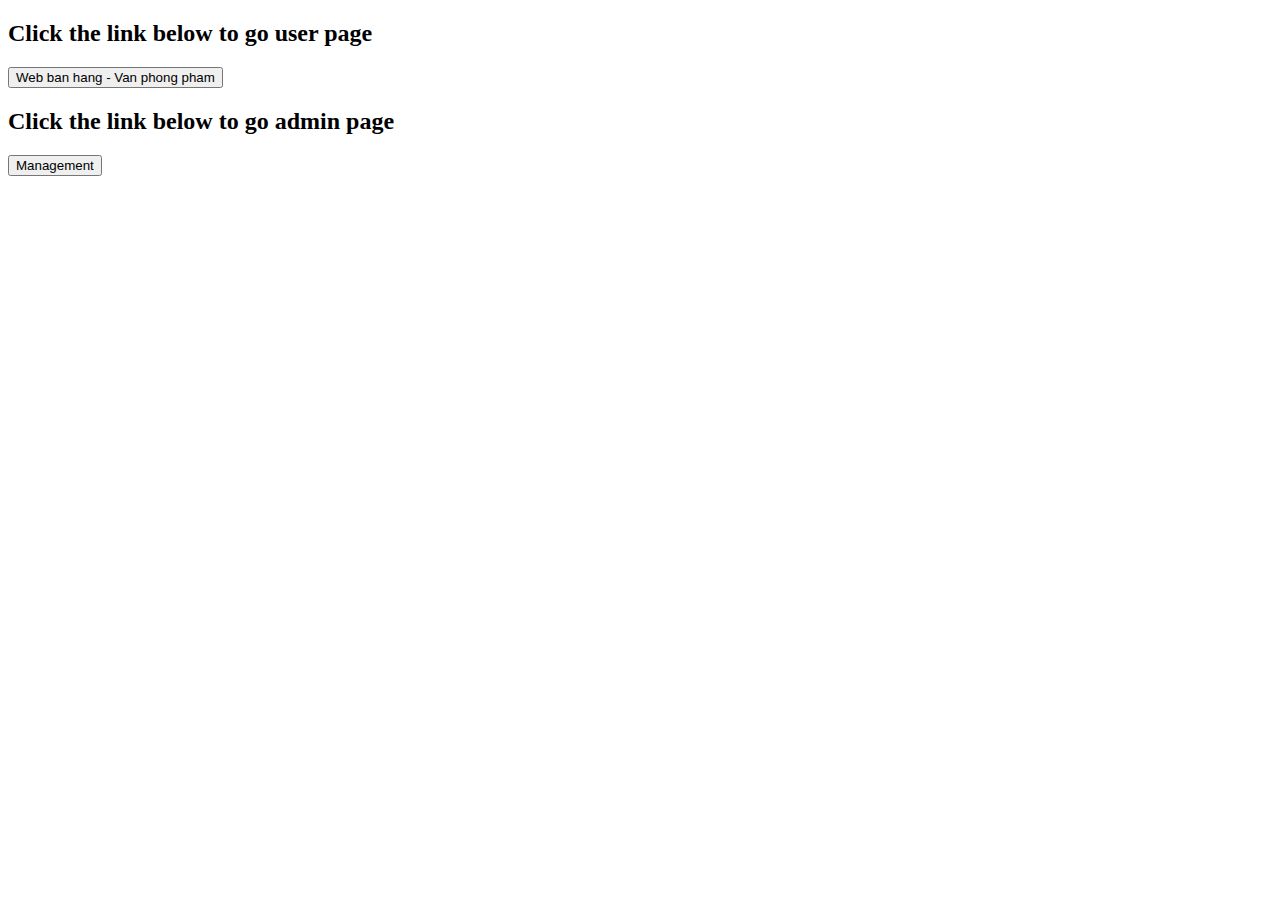
<file: Assignment_hungnvhe173464/web/index.html>
<!DOCTYPE html>
<!--
Click nbfs://nbhost/SystemFileSystem/Templates/Licenses/license-default.txt to change this license
Click nbfs://nbhost/SystemFileSystem/Templates/JSP_Servlet/Html.html to edit this template
-->
<html>
    <head>
        <title>Văn phòng phẩm VH index</title>
        <meta charset="UTF-8">
        <meta name="viewport" content="width=device-width, initial-scale=1.0">
    </head>
    <body>
        <form action="productServlet" method="get">
            <h2>Click the link below to go user page</h2>
            <input type="submit" value="Web ban hang - Van phong pham">
        </form>
        <form action="redirectToManage" method="get">
            <h2>Click the link below to go admin page</h2>
            <input type="submit" value="Management">
        </form>
       
    </body>
</html>
</file>
